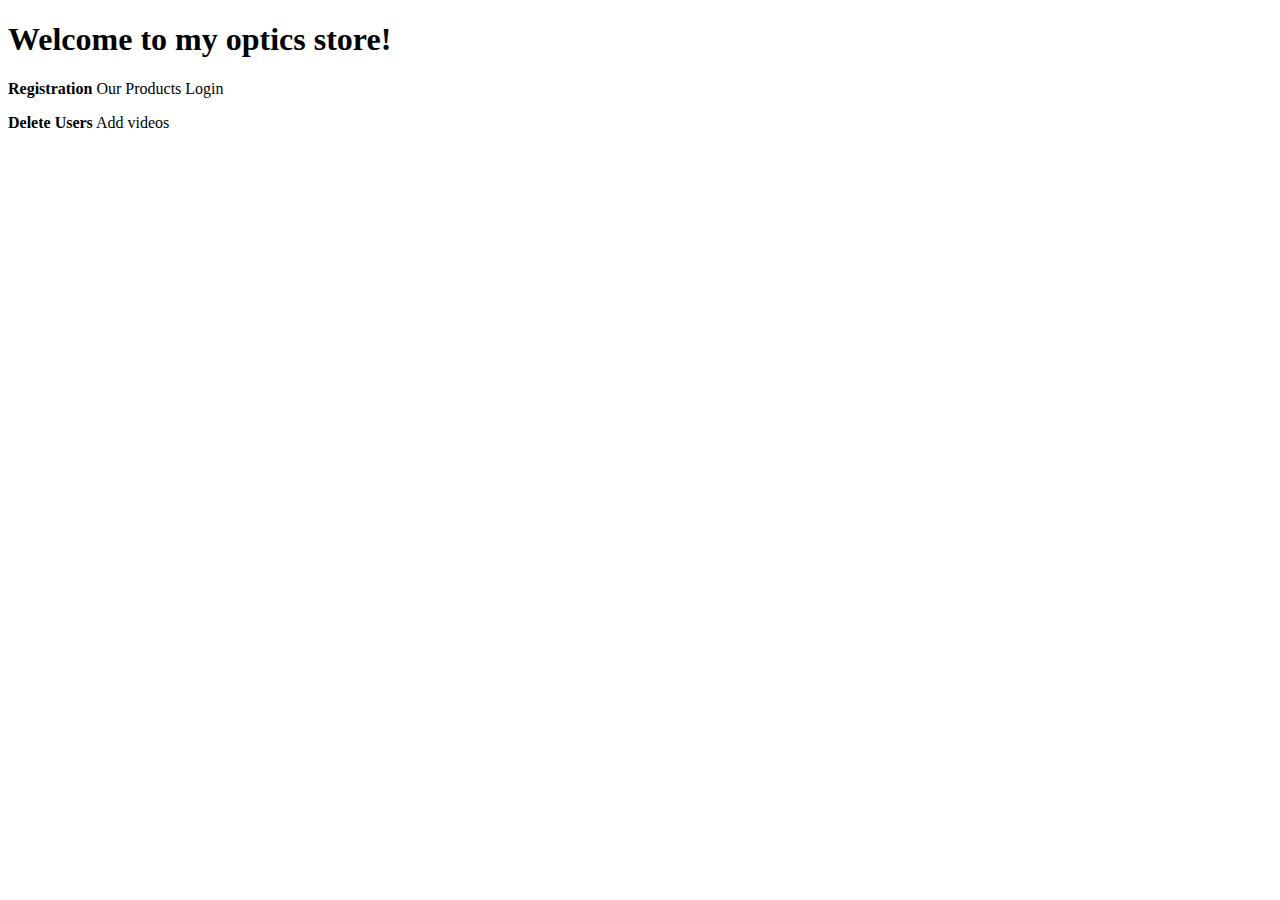
<file: src/main/webapp/templates/index.html>
<!DOCTYPE html>
<html xmlns:th="http://www.thymeleaf.org" xmlns:sec="http://www.w3.org/1999/xhtml" lang="en">
<head>
    <meta charset="UTF-8">
    <title>Home</title>
</head>
<body class="bg-dark text-white">
    <H1>Welcome to my optics store!</H1>
    <a th:href="@{~/registration}"><b>Registration</b></a>
    <a th:href="@{~/videos}">Our Products</a>
    <a th:href="@{~/login}">Login</a>
    <p sec:authorize="hasRole('ROLE_ADMIN')">
        <a th:href="@{~/admin/deleteUser}"><b>Delete Users</b></a>
        <a th:href="@{~/admin/addProduct}">Add videos</a>
    </p>
</body>
</html>
</file>
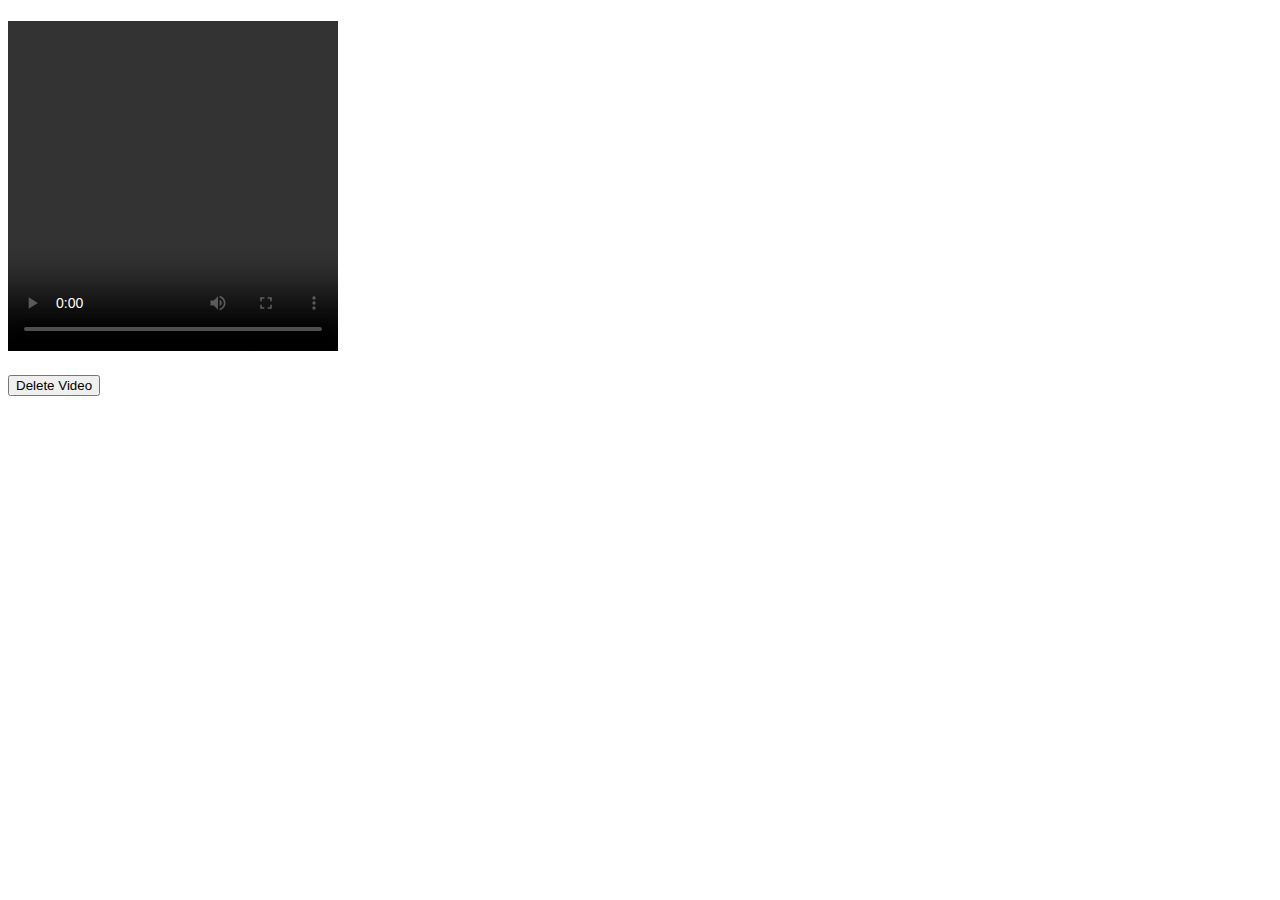
<file: src/main/webapp/templates/channel.html>
<!DOCTYPE html>
<html lang="en" xmlns:th="http://www.thymeleaf.org">
<head>
    <meta charset="UTF-8">
    <title>Channel</title>
    <link th:href="@{/css/styles.css}" th:rel="stylesheet" />
</head>
<body class="bg-dark text-white">
<nav th:insert="fragments.html :: navbar"></nav>

<H1 th:text="|Total likes: ${total}|"></H1>

<div class="container">
    <div class="row">
        <div class="m-2" th:each="video,it : ${videos}">
            <div class="col-12 text-white justify-content-around rounded-top border  border-primary">
                <video height="330" width="330" controls th:src="${categorized} ? ${video.VideoId} : @{|videos/${video.VideoId}|}"></video>
                <h2 class="featurette-heading" th:text="${video.name}"></h2>
                <p class="lead" th:text="|Views: ${video.likes}|"></p>
                <form th:action="@{|/user/deleteVideo/${video.videoId}|}" th:method="get">
                    <input type="submit" value="Delete Video"/>
                </form>
            </div>
        </div>
    </div>
</div>
</div>

<script th:src="@{https://code.jquery.com/jquery-3.5.1.slim.min.js}"></script>
<script th:src="@{https://cdn.jsdelivr.net/npm/bootstrap@4.6.0/dist/js/bootstrap.bundle.min.js}"></script>
<script th:src="@{/js/scripts.js}"></script>

</body>
</html>
</file>
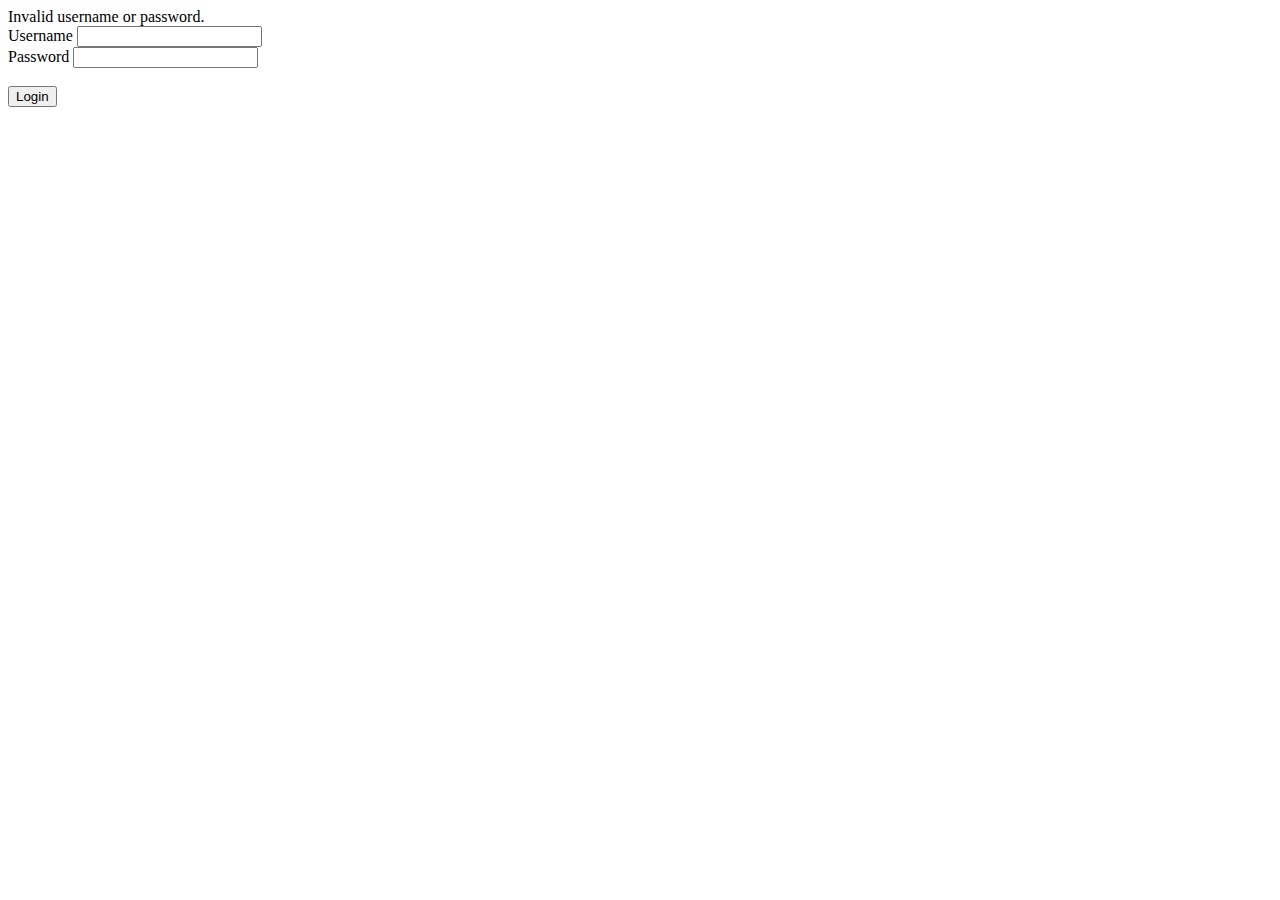
<file: src/main/webapp/templates/login.html>
<!DOCTYPE html>
<html xmlns="http://www.w3.org/1999/xhtml"
      xmlns:th="http://www.thymeleaf.org"
      xmlns:sec="http://www.thymeleaf.org/thymeleaf-extras-springsecurity3"
      lang = "en">
<head>
    <title>Login</title>
    <link th:href="@{/css/styles.css}" th:rel="stylesheet" />
</header>
</head>
<body class="bg-dark text-white">
<nav th:insert="fragments.html :: navbar"></nav>
<div th:if="${param.error}">
    Invalid username or password.
</div>
<div class="container">
    <form th:action="@{/login}" method="post" >
        <div class="row align-items-center">
            <div class="col-4"></div>
            <div class="col-4">
                <lable>Username</lable>
                <input type="text" id="username" name="username" class="form-control" required="true">
            </div>
        </div>
        <div class="row align-items-center">
            <div class="col-4"></div>
            <div class="col-4">
                <lable>Password</lable>
                <input type="password" id="password" name="password"class="form-control" required="true">
            </div>
        </div>
        <br>
        <div class="row align-items-center">
            <div class="col-4"></div>
            <div class="col">
                <input type="submit" value="Login">
            </div>
        </div>
    </form>
</div>


<script th:src="@{https://code.jquery.com/jquery-3.5.1.slim.min.js}"></script>
<script th:src="@{https://cdn.jsdelivr.net/npm/bootstrap@4.6.0/dist/js/bootstrap.bundle.min.js}"></script>
<script th:src="@{/js/scripts.js}"></script>

</body>
</html>
</file>
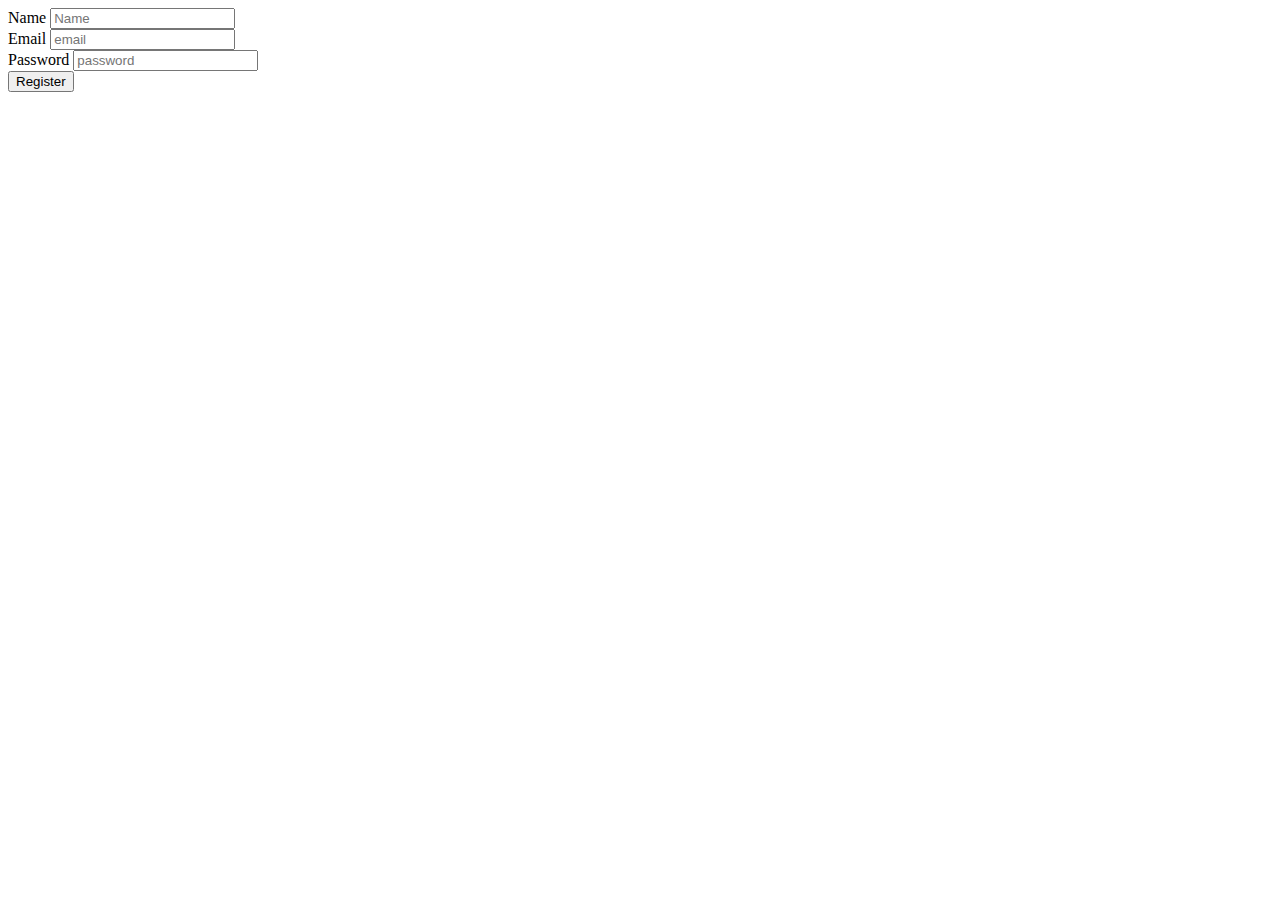
<file: src/main/webapp/templates/registration.html>
<!DOCTYPE html>
<html xmlns:th="http://www.thymeleaf.org" lang="en">
<head>
    <title>Registration</title>
    <link th:href="@{/css/styles.css}" th:rel="stylesheet" />
</head>
<body class="bg-dark text-white">
<nav th:insert="fragments.html::navbar"></nav>
<div class="container">
    <form role="form" th:action="@{/registration}" th:method="post" th:object="${user}">

        <div class="row align-items-center">
            <div class="col-4"></div>
            <div class="col-4">
                <lable>Name</lable>
                <input type="text" id="name" name="name" placeholder="Name" th:field="*{username}">
            </div>
            <div class="col-4"></div>
        </div>
        <div class="row align-items-center">
            <div class="col-4"></div>
            <div class="col-4">
                <lable>Email</lable>
                <input type="text" id="email" name="email" placeholder="email" th:field="*{email}">
            </div>
            <div class="col-4"></div>
        </div>
        <div class="row align-items-center">
            <div class="col-4"></div>
            <div class="col-4">
                <lable>Password</lable>
                <input type="password" id="password" name="password" placeholder="password" th:field="*{password}">
            </div>
            <div class="col-4"></div>
        </div>
        <div class="row align-items-center">
            <div class="col-4"></div>
            <div class="col-4">
                <input type="submit" value="Register">
            </div>
            <div class="col-4"></div>
        </div>
    </form>
    <h5 th:text="${registered}"></h5>
</div>
<script th:src="@{https://code.jquery.com/jquery-3.5.1.slim.min.js}"></script>
<script th:src="@{https://cdn.jsdelivr.net/npm/bootstrap@4.6.0/dist/js/bootstrap.bundle.min.js}"></script>
<script th:src="@{/js/scripts.js}"></script>

</body>
</html>
</file>
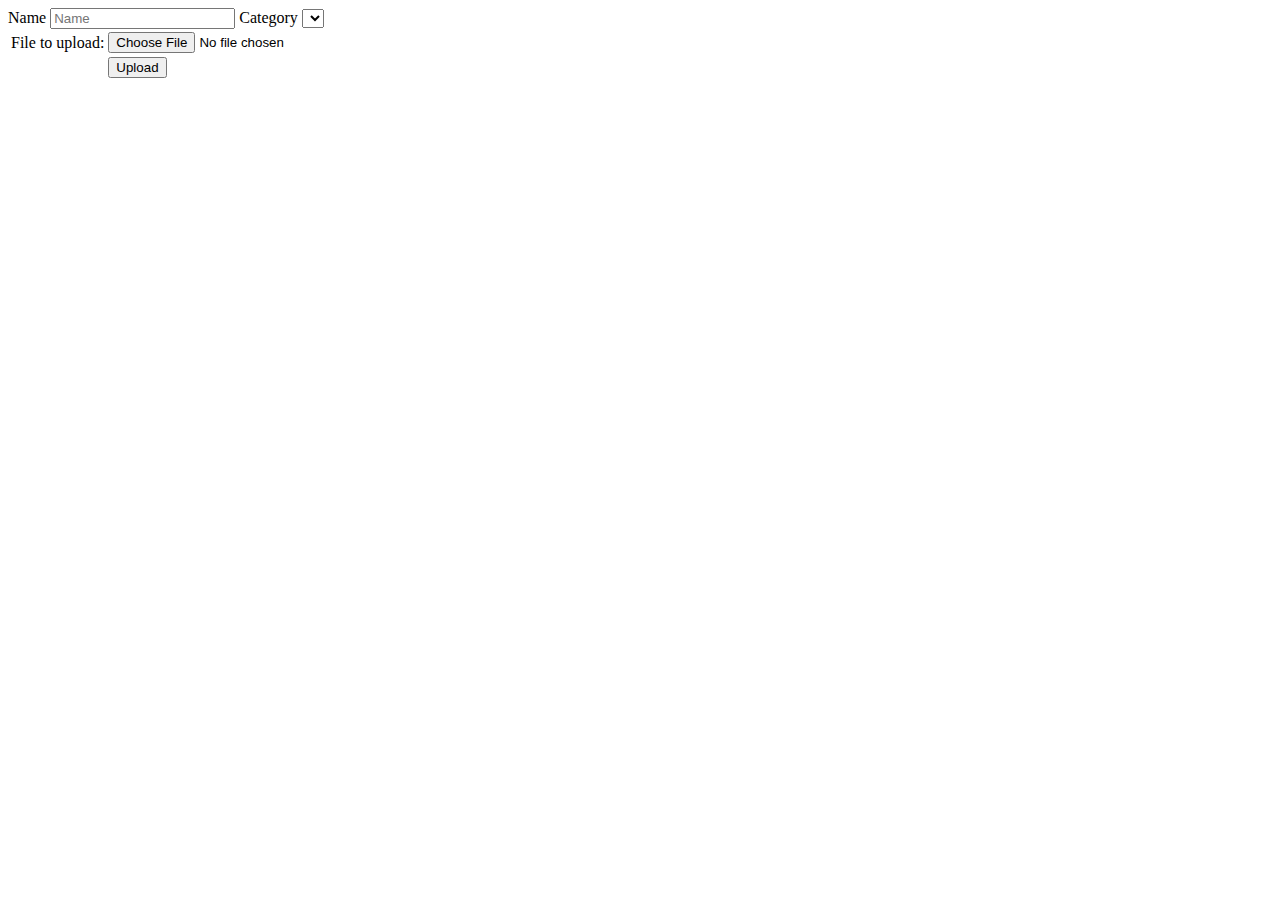
<file: src/main/webapp/templates/upload.html>
<!DOCTYPE html>
<html xmlns:th="http://www.thymeleaf.org" lang="en">
<head>
    <title>Registration</title>
    <link th:href="@{/css/styles.css}" th:rel="stylesheet" />
</head>
<body class="bg-dark text-white">
<nav th:insert="fragments.html::navbar"></nav>
<div class="container">
    <div class="row align-items-start">
        <div class="col">
            <form method="POST" enctype="multipart/form-data" action="/videos/upload" th:object="${video}">
                <lable>Name</lable>
                <input type="text" id="name" name="name" placeholder="Name" th:field="*{name}">
                <label>Category</label>
                <select th:field="*{category}">
                    <option th:value="Comedy" th:text="Comedy"></option>
                    <option th:value="Educational" th:text="Educational"></option>
                    <option th:value="Gaming" th:text="Gaming"></option>
                    <option th:value="Music" th:text="Music"></option>
                    <option th:value="Nature" th:text="Nature"></option>
                    <option th:value="Programming" th:text="Programming"></option>
                    <option th:value="Math" th:text="Math"></option>
                    <option th:value="Podcast" th:text="Podcast"></option>
                </select>
                <table>
                    <tr><td>File to upload:</td><td><input type="file" name="file" accept="video/*" /></td></tr>
                    <tr><td></td><td><input type="submit" value="Upload" /></td></tr>
                </table>
            </form>
        </div>
    </div>
</div>
<script th:src="@{https://code.jquery.com/jquery-3.5.1.slim.min.js}"></script>
<script th:src="@{https://cdn.jsdelivr.net/npm/bootstrap@4.6.0/dist/js/bootstrap.bundle.min.js}"></script>
<script th:src="@{/js/scripts.js}"></script>

</body>
</html>
</file>
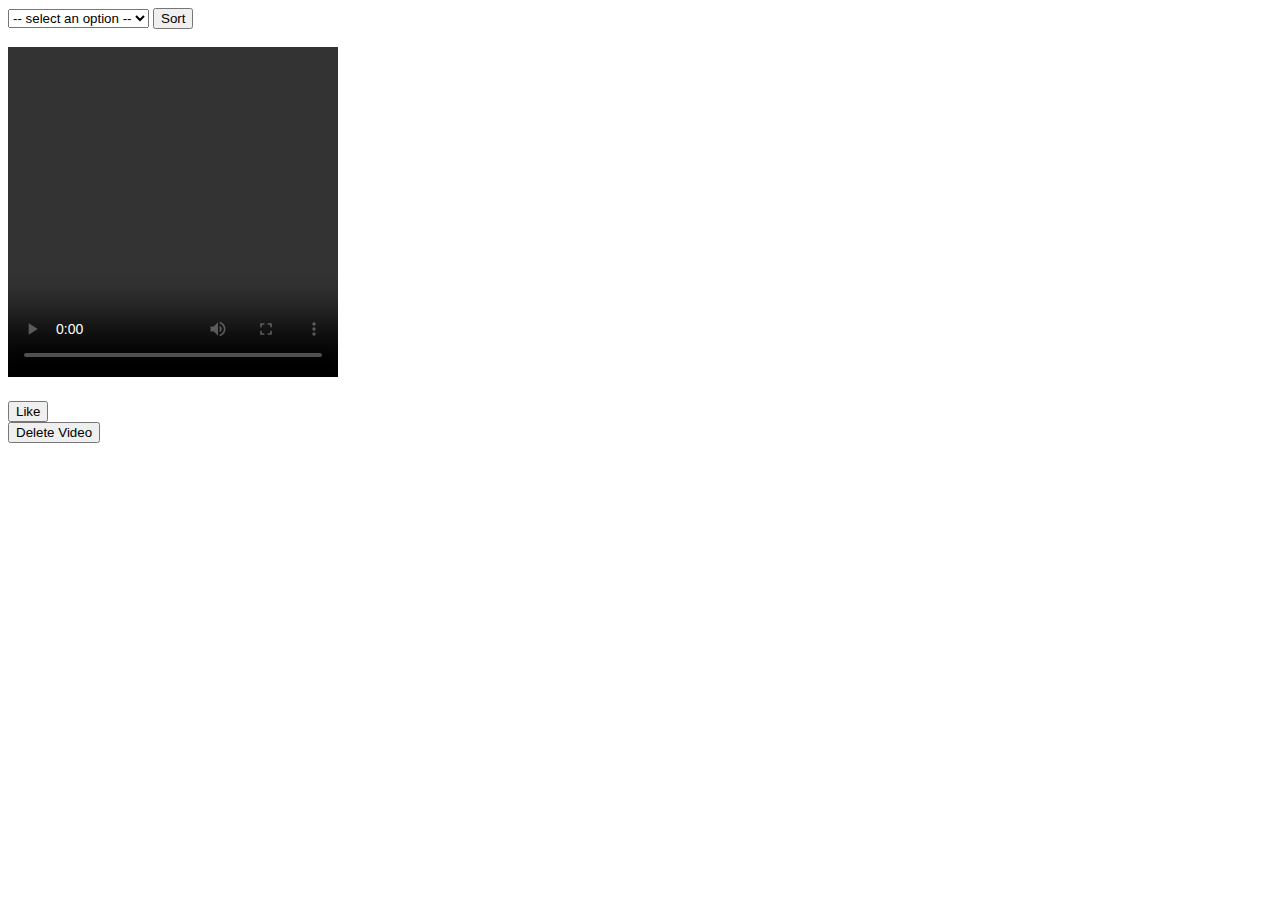
<file: src/main/webapp/templates/videos.html>
<!DOCTYPE html>
<html lang="en" xmlns:th="http://www.thymeleaf.org" xmlns:sec="http://www.w3.org/1999/xhtml">
<head>
    <meta charset="UTF-8">
    <title>Videos</title>
    <link th:href="@{/css/styles.css}" th:rel="stylesheet" />
</head>
<body class="bg-dark text-white">
<nav th:insert="fragments.html :: navbar"></nav>

<form role="form" th:action="@{/videos/categorized}" th:method="post">
    <select id="category" name="category">
        <option disabled selected value> -- select an option -- </option>
        <option th:value="All" th:text="All"></option>
        <option th:value="Comedy" th:text="Comedy"></option>
        <option th:value="Educational" th:text="Educational"></option>
        <option th:value="Gaming" th:text="Gaming"></option>
        <option th:value="Music" th:text="Music"></option>
        <option th:value="Nature" th:text="Nature"></option>
        <option th:value="Programming" th:text="Programming"></option>
        <option th:value="Math" th:text="Math"></option>
        <option th:value="Podcast" th:text="Podcast"></option>
        <option th:value="Liked" th:text="Liked"></option>
    </select>
    <input type="submit" value="Sort"/>
</form>
<br>
<div class="container">
    <div class="row">
        <div class="m-2" th:each="video,it : ${videos}">
            <div class="col-12 text-white justify-content-around rounded-top border  border-primary">
                    <video height="330" width="330" controls th:src="${categorized} ? ${video.VideoId} : @{|videos/${video.VideoId}|}"></video>
                    <h2 class="featurette-heading" th:text="${video.name}"></h2>
                    <p class="lead" th:text="|Likes: ${video.likes}|"></p>
                    <form sec:authorize="hasRole('ROLE_USER')" th:action="@{|/videos/like/${video.videoId}|}" th:method="get">
                        <input class="button" type="submit" value="Like"/>
                    </form>
                    <form sec:authorize="hasRole('ROLE_ADMIN')" th:action="@{|/videos/deleteVideo/${video.videoId}|}" th:method="get">
                        <input type="submit" value="Delete Video"/>
                    </form>
            </div>
        </div>
    </div>
</div>



    </div>
</div>
<script th:src="@{https://code.jquery.com/jquery-3.5.1.slim.min.js}"></script>
<script th:src="@{https://cdn.jsdelivr.net/npm/bootstrap@4.6.0/dist/js/bootstrap.bundle.min.js}"></script>
<script th:src="@{/js/scripts.js}"></script>
</body>
</html>
</file>
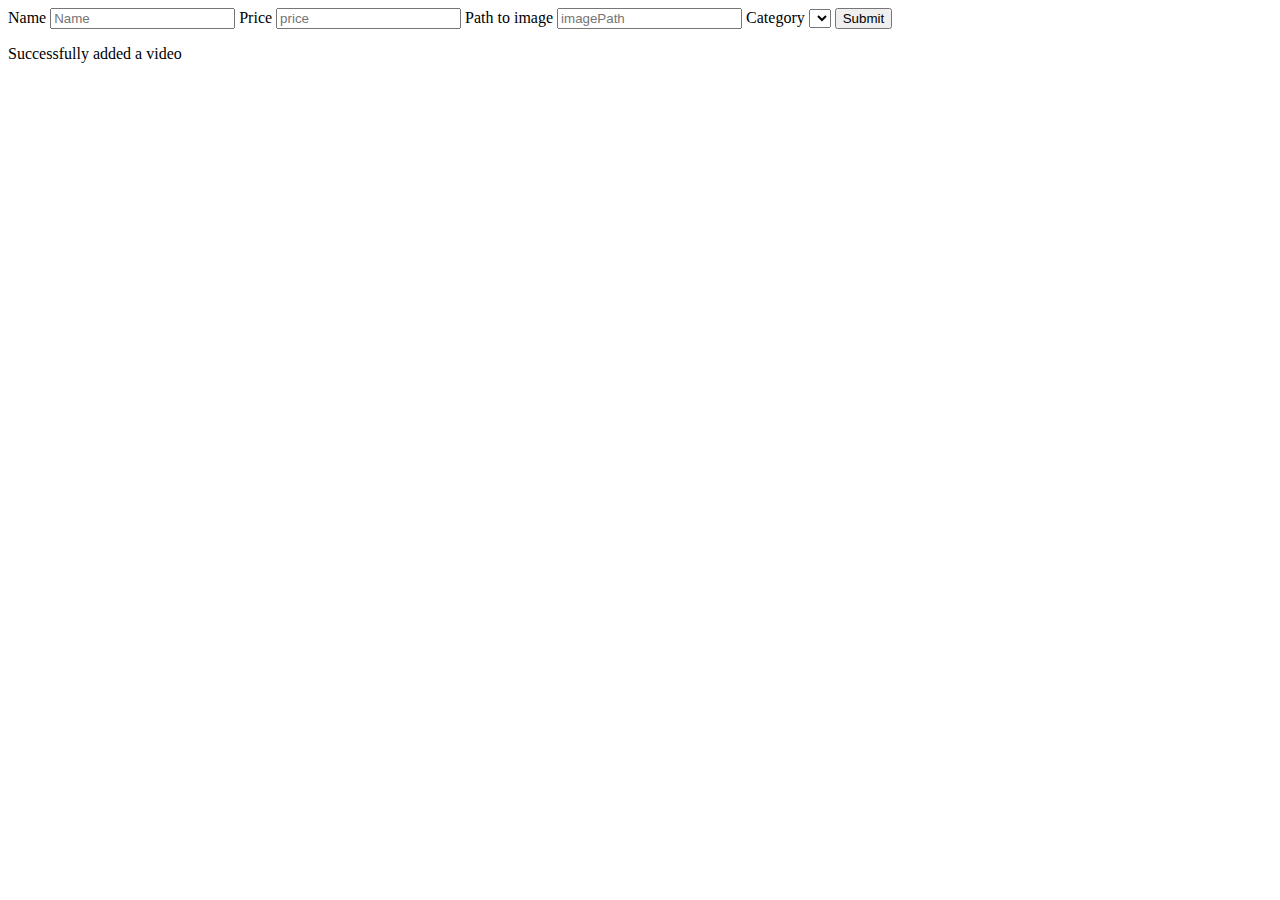
<file: src/main/webapp/templates/admin/addProduct.html>
<!DOCTYPE html>
<html xmlns:th="http://www.thymeleaf.org" lang="en">
<head>
    <meta charset="UTF-8">
    <title>Add Product</title>
    <link th:href="@{/css/styles.css}" th:rel="stylesheet" />
</head>
<body>
<nav th:insert="fragments.html :: navbar"></nav>

<form role="form" th:action="@{/admin/addProduct}" th:method="post" th:object="${video}">
    <lable>Name</lable>
    <input type="text" id="name" name="name" placeholder="Name" th:field="*{name}">

    <lable>Price</lable>
    <input type="number" id="price" name="price" placeholder="price" th:field="*{price}">

    <lable>Path to image</lable>
    <input type="text" id="imagePath" name="imagePath" placeholder="imagePath" th:field="*{imagePath}">

    <label>Category</label>
    <select th:field="*{category}">
        <option th:value="MedGlasses" th:text="MedGlasses"></option>
        <option th:value="Lenses" th:text="Lenses"></option>
        <option th:value="SunGlasses" th:text="SunGlasses"></option>
    </select>

    <input type="submit">
</form>
<p th:if="${success}">Successfully added a video</p>
<script th:src="@{https://code.jquery.com/jquery-3.5.1.slim.min.js}"></script>
<script th:src="@{https://cdn.jsdelivr.net/npm/bootstrap@4.6.0/dist/js/bootstrap.bundle.min.js}"></script>
<script th:src="@{/js/scripts.js}"></script>

</body>
</html>
</file>
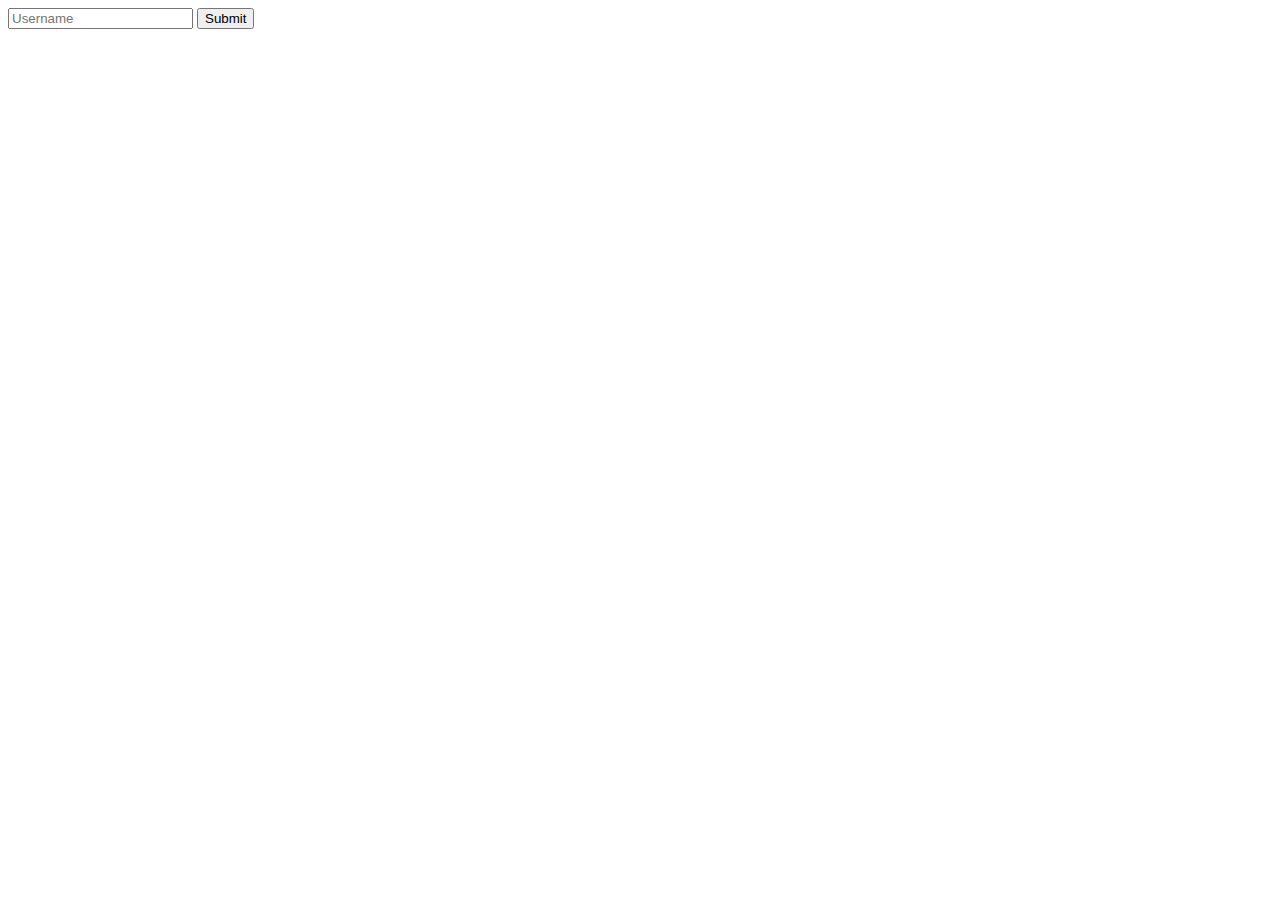
<file: src/main/webapp/templates/admin/deleteUser.html>
<!DOCTYPE html>
<html xmlns:th="http://www.thymeleaf.org" lang="en">
<head>
    <meta charset="UTF-8">
    <title>Delete User</title>
    <link th:href="@{/css/styles.css}" th:rel="stylesheet" />
</head>
<body>
<nav th:insert="fragments.html :: navbar"></nav>

<form th:action="@{/admin/deleteUser}" th:method="post">
    <input type="text" th:value="${username}" name="username" placeholder="Username">
    <input type="submit"/>
</form>
<script th:src="@{https://code.jquery.com/jquery-3.5.1.slim.min.js}"></script>
<script th:src="@{https://cdn.jsdelivr.net/npm/bootstrap@4.6.0/dist/js/bootstrap.bundle.min.js}"></script>
<script th:src="@{/js/scripts.js}"></script>

</body>
</html>
</file>
